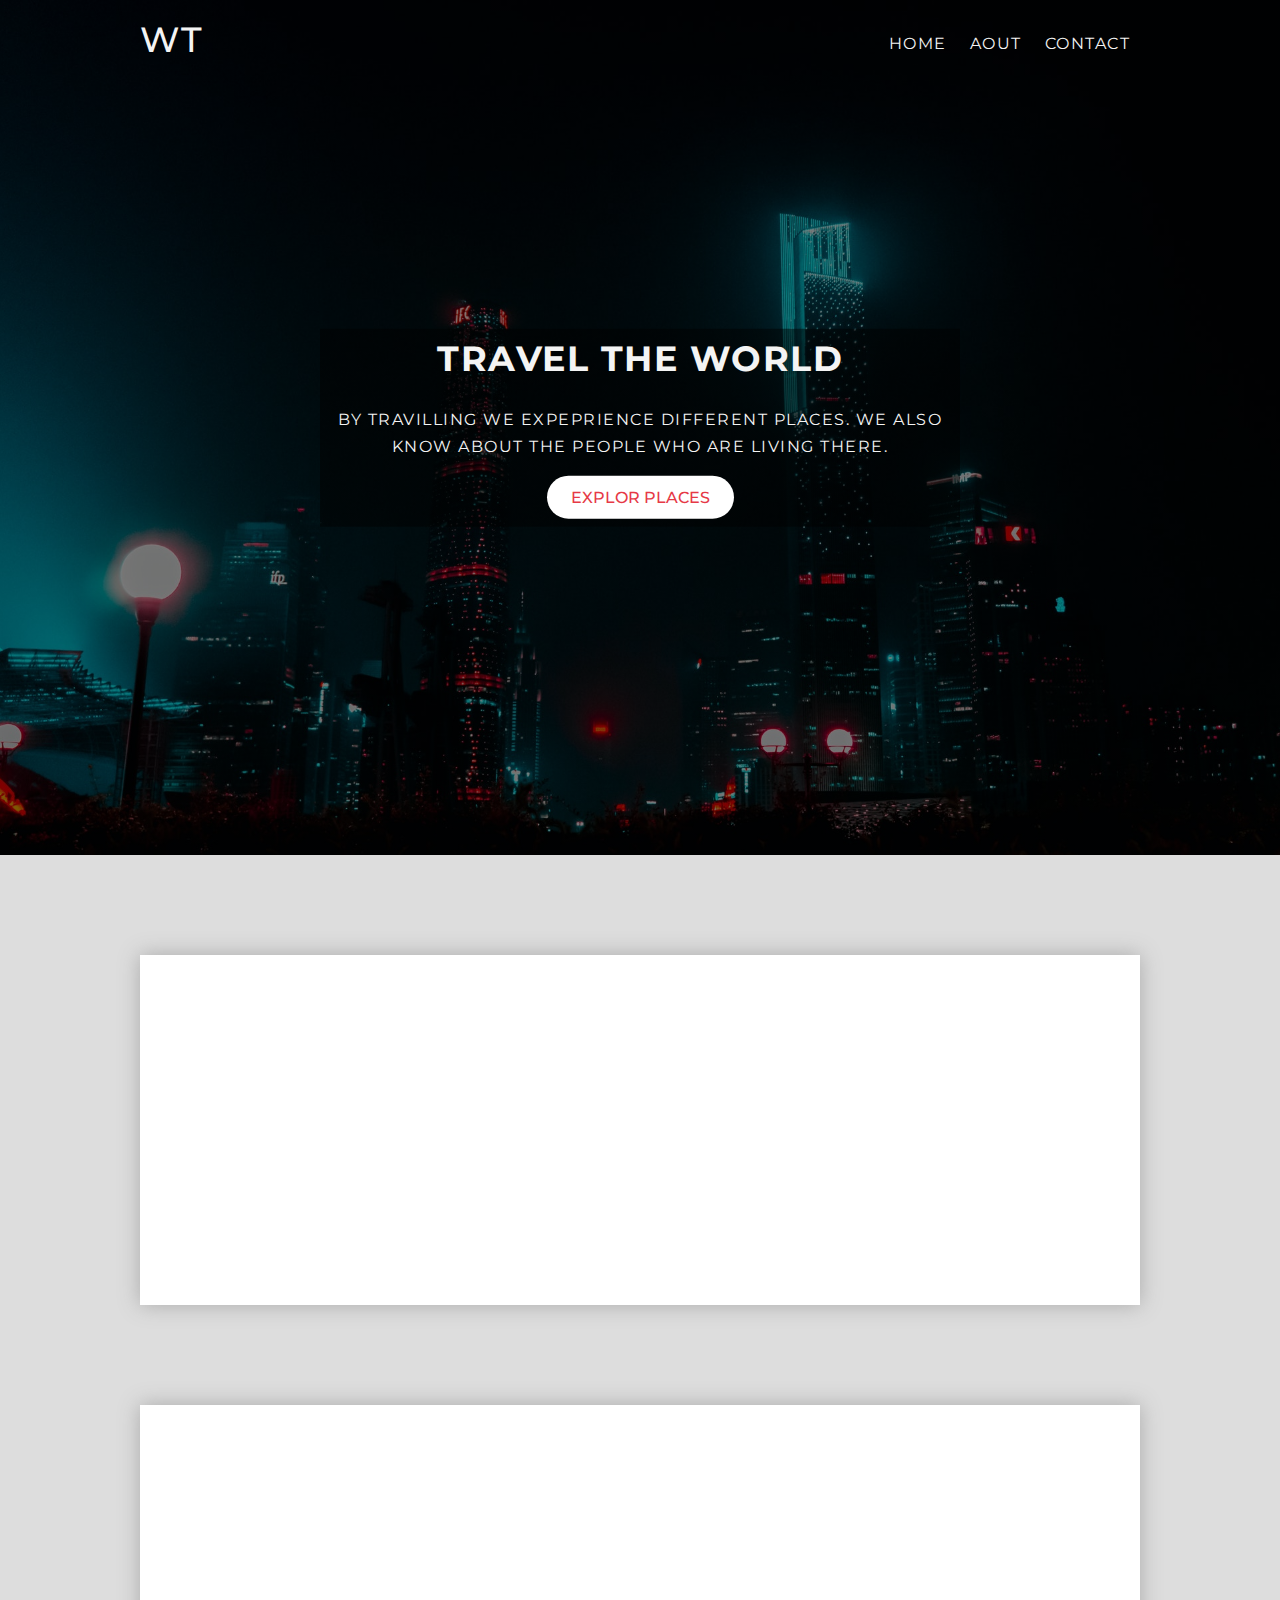
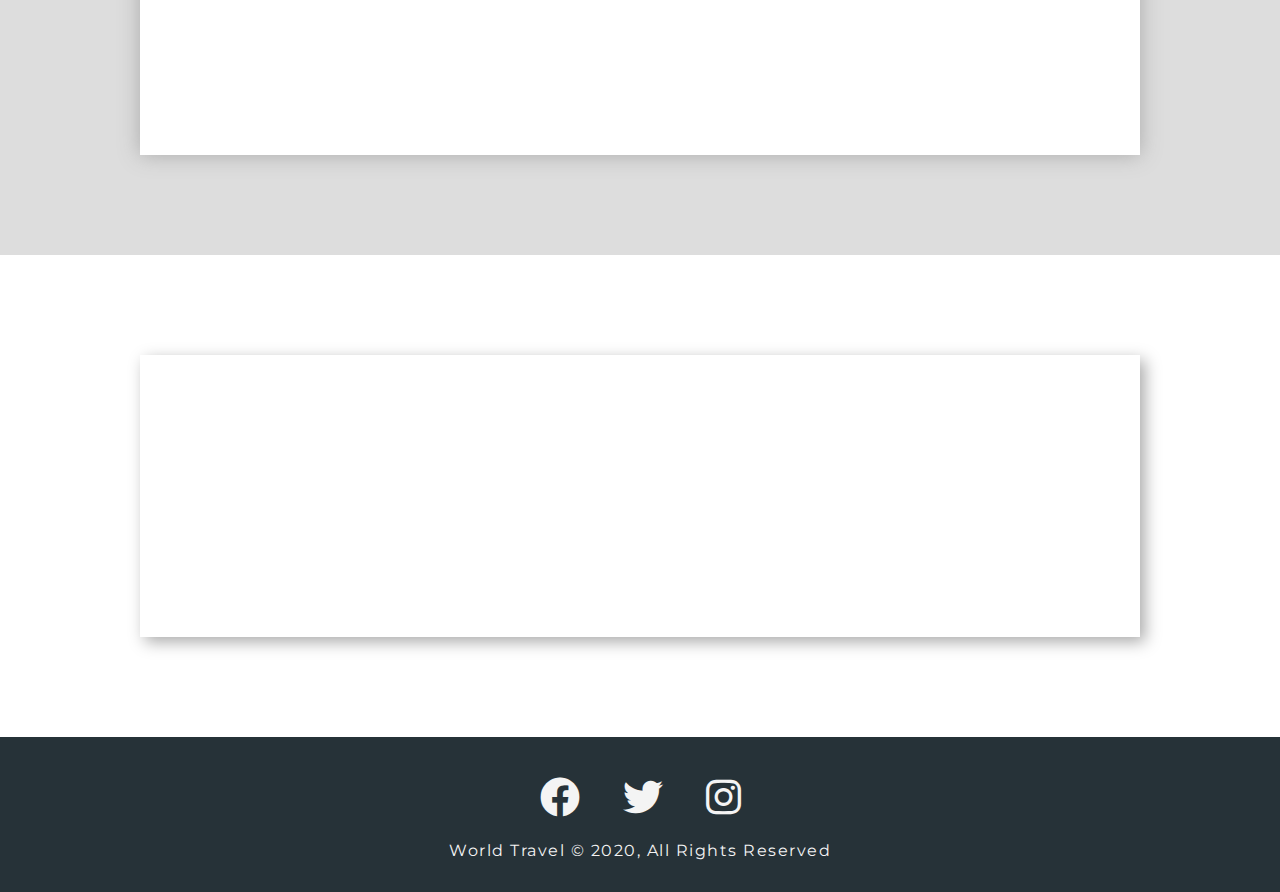
<file: index.html>
<!DOCTYPE html>
<html lang="en">

<head>
    <meta charset="UTF-8">
    <meta http-equiv="X-UA-Compatible" content="IE=edge">
    <meta name="viewport" content="width=device-width, initial-scale=1.0">
    <link rel="stylesheet" href="./css/all.css">
    <link rel="stylesheet" href="./css/style.css">
    <link href="https://unpkg.com/aos@2.3.1/dist/aos.css" rel="stylesheet">

    <title>World travell | wellcome</title>
</head>

<body>
    <header class="header">
        <nav class="nav-bar">
            <div class="container">

                <h1 class="logo lg-heading text-light">WT</h1>
                <ul class="nav-items">
                    <li class="nav-item"><a href="./index.html">Home</a></li>
                    <li class="nav-item"><a href="./about.html">Aout</a></li>
                    <li class="nav-item"><a href="./contact.html">Contact</a></li>
                </ul>
            </div>
        </nav>
        <div class="header-content" >
            <h1 class="lg-heading main-heading text-light">travel the world</h1>
            <p class="text-light">by travilling we expeprience different places. We also know about the people who are
                living there.</p>
            <a href="#explor-places" class="btn text-red ">Explor places</a>
        </div>
    </header>
    <section class="show-case" id="explor-places" >
        <div class="container"  >
            <div class="row row1">
                <div class="img-box" data-aos="fade-right"><img src="./img/showcase-photo3.jpg" alt="Image Loading....."></div>
                <div class="text-box" data-aos="fade-up">
                    <h2 class="lg-heading text-black">Kasmir,pak</h2>
                    <p class="text-gray">Lorem ipsum dolor sit amet consectetur adipisicing elit. Reiciendis praesentium est libero, neque
                        iure voluptas, temporibus itaque quia sunt facere provident, quod dicta rerum dolore! Libero
                        repudiandae ipsa labore quae?</p>
                    <a href="#" class="btn text-red btn-primary">home</a>

                </div>
            </div>
            <div class="row row2">
                <div class="img-box" data-aos="fade-up"><img src="./img/showcase-photo1.jpg" alt=""></div>
                <div class="text-box" data-aos="fade-right">
                    <h2 class="lg-heading text-black">Sawance, pak</h2>
                    <p class="text-gray">Lorem ipsum dolor sit amet consectetur adipisicing elit. Reiciendis praesentium est libero, neque
                        iure voluptas, temporibus itaque quia sunt facere provident, quod dicta rerum dolore! Libero
                        repudiandae ipsa labore quae?</p>
                    <a href="#" class="btn text-red btn-primary">more</a>
                </div>
            </div>
        </div>
    </section>
    <section class="features">
        <div class="wraper container">
            <div class="box box1 text-light" data-aos="fade-right">
                <i class="fas fa-route fa-2x text-red"></i>
                <h2 class="md-heading">Adventures</h2>
                <p>Lorem ipsum dolor sit amet, consectetur adipisicing elit. Sapiente totam vel nam nemo voluptatem! Soluta neque omnis perspiciatis dicta aliquid.</p>
            </div>
            <div class="box box2" data-aos="fade-up">
                <i class="fas fa-strikethrough fa-2x"></i>
                <h2 class="md-heading">Less price</h2>
                <p>Lorem ipsum dolor sit amet, consectetur adipisicing elit. Sapiente totam vel nam nemo voluptatem! Soluta neque omnis perspiciatis dicta aliquid.</p>
            </div>
            <div class="box box3 text-light" data-aos="fade-left">
                <i class="fas fa-user-check fa-2x  text-red"></i>
                <h2 class="md-heading">Experience</h2>
                <p>Lorem ipsum dolor sit amet, consectetur adipisicing elit. Sapiente totam vel nam nemo voluptatem! Soluta neque omnis perspiciatis dicta aliquid.</p>
            </div>
        </div>
    </section>
    <footer class="footer">
        <div class="social-media-links">
            <i class="fab fa-facebook fa-4x"></i>
            <i class="fab fa-twitter fa-4x"></i>
            <i class="fab fa-instagram fa-4x"></i>
        </div>
        <p>World Travel &copy; 2020, All Rights Reserved</p>
    </footer>

    <script src="https://unpkg.com/aos@2.3.1/dist/aos.js"></script>
    <script>
        AOS.init();
      </script>
</body>

</html>
</file>
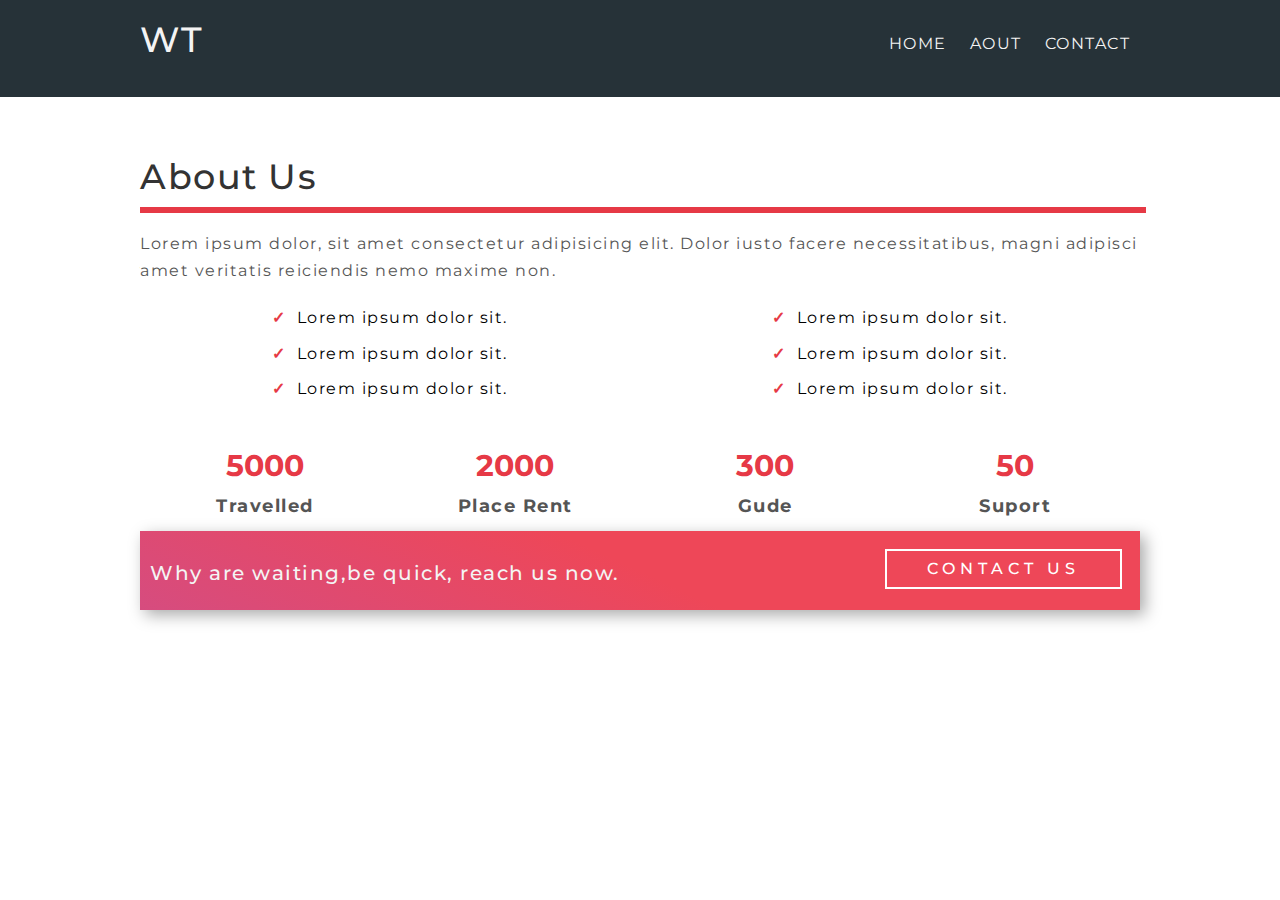
<file: about.html>
<!DOCTYPE html>
<html lang="en">

<head>
    <meta charset="UTF-8">
    <meta http-equiv="X-UA-Compatible" content="IE=edge">
    <meta name="viewport" content="width=device-width, initial-scale=1.0">
    <link rel="stylesheet" href="./css/all.css">
    <link rel="stylesheet" href="./css/style.css">
    <title>World travell | wellcome</title>
</head>

<body>
    <nav class="nav-bar bg-dark">
        <div class="container">

            <h1 class="logo lg-heading text-light">WT</h1>
            <ul class="nav-items">
                <li class="nav-item"><a href="./index.html">Home</a></li>
                <li class="nav-item"><a href="./about.html">Aout</a></li>
                <li class="nav-item"><a href="./contact.html">Contact</a></li>
            </ul>
        </div>
    </nav>
    <section class="about ">
        <div class="container">
            <h2 class="lg-heading text-black about-heading">About Us</h2>
            <p class="text-gray">Lorem ipsum dolor, sit amet consectetur adipisicing elit. Dolor iusto facere
                necessitatibus, magni adipisci amet veritatis reiciendis nemo maxime non.</p>
            <div class="about-wraper">
                <div class="left">
                    <ul>
                        <li>Lorem ipsum dolor sit.</li>
                        <li>Lorem ipsum dolor sit.</li>
                        <li>Lorem ipsum dolor sit.</li>
                    </ul>
                </div>
                <div class="right">
                    <ul>
                        <li>Lorem ipsum dolor sit.</li>
                        <li>Lorem ipsum dolor sit.</li>
                        <li>Lorem ipsum dolor sit.</li>
                    </ul>
                </div>
            </div>
            <div class="count">
                <div class="count-item count-item1">
                    <span class="">5000</span>
                    <p>Travelled</p>
                </div>
                <div class="count-item count-item2">
                    <span class="">2000</span>
                    <p>Place Rent</p>
                </div>
                <div class="count-item count-item3">
                    <span class=" ">300</span>
                    <p>Gude</p>
                </div>           
                <div class="count-item count-item4">
                    <span class=>50</span>
                    <p>Suport</p>
                </div>
            </div>
            <div class="about-footer">
                <div class="about-footer-left">
                    <p>Why are waiting,be quick, reach us now.</p>
                </div>
                <div class="about-footer-right">
                    <a href="contact.html" class="about-btn">contact us</a>
                </div>
            </div>
        </div>
    </section>
</body>

</html>
</file>
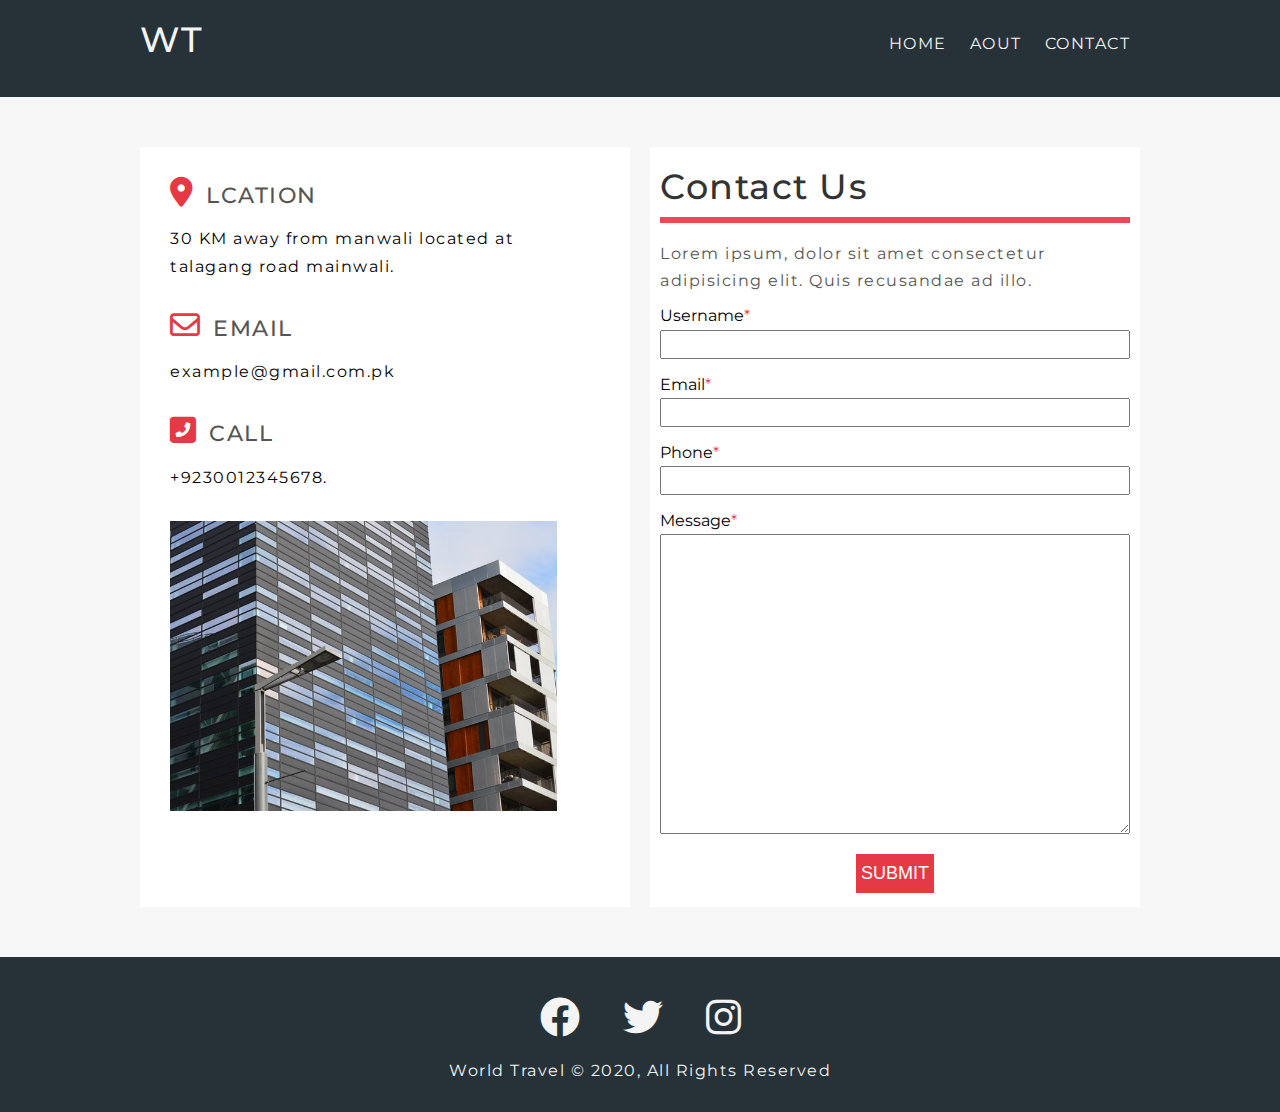
<file: contact.html>
<!DOCTYPE html>
<html lang="en">

<head>
    <meta charset="UTF-8">
    <meta http-equiv="X-UA-Compatible" content="IE=edge">
    <meta name="viewport" content="width=device-width, initial-scale=1.0">
    <link rel="stylesheet" href="./css/all.css">
    <link rel="stylesheet" href="./css/style.css">
    <title>World travell | wellcome</title>
</head>

<body>
    <nav class="nav-bar bg-dark">
        <div class="container">
            <h1 class="logo lg-heading text-light">WT</h1>
            <ul class="nav-items">
                <li class="nav-item"><a href="./index.html">Home</a></li>
                <li class="nav-item"><a href="./about.html">Aout</a></li>
                <li class="nav-item"><a href="./contact.html">Contact</a></li>
            </ul>
        </div>
    </nav>
    <section class="contact-form">
        <div class="container">
            <div class="form-wraper">
                <div class="company-address">
                    <div class="address-group">
                        <i class="fas fa-map-marker-alt fa-3x text-red"></i>
                            <h2 class="text-gray md-heading">Lcation</h2>
                            <p>30 KM away  from manwali located at talagang road mainwali.</p>                        
                    </div>
                    <div class="address-group">
                        <i class="far fa-envelope  fa-3x text-red"></i>
                            <h2 class="text-gray md-heading">Email</h2>
                            <p>example@gmail.com.pk</p>
                    </div>
                    <div class="address-group">
                        <i class="fas fa-phone-square-alt fa-3x text-red"></i>
                            <h2 class="text-gray md-heading">Call</h2>
                            <p>+9230012345678.</p>
                    </div>
                    <img src="./img/company-img.jpg" alt="img Loading...">
                </div>
                <form action="" class="form">
                    <h1 class="lg-heading text-black">Contact Us</h1>
                    <p class="text-gray">Lorem ipsum, dolor sit amet consectetur adipisicing elit. Quis recusandae ad illo.</p>
                    <div class="form-group">
                     <label for="username">Username</label>
                     <input type="text" name="" id="username" required>                    
                    </div>
                    <div class="form-group">
                        <label for="email">Email</label>
                        <input type="email" name="" id="email" required> 
                    </div>
                    <div class="form-group">
                        <label for="phone">Phone</label>
                     <input type="text" name="" id="phone" required>
                    </div>
                    <div class="form-group">
                        <label for="message">Message</label>
                        <textarea name="" id="message" ></textarea>
                    </div>
                    <button type="submit" class="form-btn">Submit</button>
                </form>
            </div>
        </div>
    </section>
        <footer class="footer">
            <div class="social-media-links">
                <i class="fab fa-facebook fa-4x"></i>
                <i class="fab fa-twitter fa-4x"></i>
                <i class="fab fa-instagram fa-4x"></i>
            </div>
            <p>World Travel &copy; 2020, All Rights Reserved</p>
        </footer>
</body>
</html>
</file>
<file: css/style.css>
@import url('https://fonts.googleapis.com/css2?family=Montserrat:wght@300;400;500;700&display=swap');

* {
    margin: 0;
    padding: 0;
    box-sizing: border-box;
}

/* _______________________________Html element styling_________________________ */

html {
    font-size: 62.5%;
}

body {
    font-family: 'Montserrat', sans-serif;
    line-height: 1.7;

}

ul li {
    list-style: none;
}

a {
    font-size: 1.6rem;
    text-decoration: none;
}

p,
li {
    font-size: 1.6rem;
    margin-bottom: 0.5em;
    letter-spacing: 0.15rem;
}

h1,
h2,
h3 {
    font-weight: 500;
    margin-bottom: 0.5em;
    letter-spacing: 0.15rem;
}

/* ________________________________Utility classes__________________________________ */

.container {
    max-width: 1000px;
    width: 90%;
    margin: 0 auto;
}

.lg-heading {
    font-size: 3.5rem;
}

.md-heading {
    font-size: 2.2rem;
}

.text-red {
    color: #e63946;
}

.text-light {
    color: #f4f4f4;
}

.text-black {
    color: #333;
}

.text-gray {
    color: #555;
}

.bg-dark {
    background: #263238;
}

.btn {
    display: inline-block;
    padding: 0.5em 1.5em;
    font-weight: 500;
    text-transform: uppercase;
    margin: 0.5em 0;
    background-color: #fff;
    border-radius: 1.5em;
}

.btn:hover {
    background: #ddd;
}

.btn-primary {
    border: 2px solid #e63946;
}

/* ___________________________________Header styling______________________________ */

.header {
    position: relative;
    background: linear-gradient(rgba(0, 0, 0, 0.5), rgba(0, 0, 0, 0.5)), url('../img/header-image.jpg');
    height: 95vh;
    background-position: center;
    background-size: cover;
    background-repeat: no-repeat;
}

.nav-bar {
    padding: 1rem;

}

.nav-bar .logo {
    float: left;
}

.nav-bar a:link,
.nav-bar a:visited {
    color: #f4f4f4;
}

.nav-bar a {
    padding-bottom: 0.3rem;
}

.nav-bar a:hover {
    border-bottom: 1px solid #f4f4f4;
}

.nav-bar .nav-items {
    float: right;
    margin-top: 1rem;
    text-transform: uppercase;
}

.nav-bar .nav-item {
    display: inline-block;
    padding: 1rem;

}

.nav-bar::after {
    content: '';
    display: block;
    clear: both;
}

/* ____________________________________________Header content style__________________________________________________ */

.header-content {
    background: linear-gradient(rgba(0, 0, 0, 0.5), rgba(0, 0, 0, 0.5));
    text-align: center;
    position: absolute;
    top: 50%;
    left: 50%;
    transform: translate(-50%, -50%);
}

.header-content h1 {
    text-transform: uppercase;
    font-weight: 700;
}

.header-content p {
    text-transform: uppercase;
}

/* __________________________________________Show case styling_________________________________________________________ */

.show-case {
    background: #ddd;
    padding: 10rem 0;
}

.row {
    height: 350px;
    background: #fff;
    box-shadow: 0px 0px 20px 0 #aaa;
}

.row1 {
    margin-bottom: 10rem;
}

.row1 .img-box,
.row2 .text-box {
    float: left;
    width: 50%;
}

.row2 .img-box,
.row1 .text-box {
    float: right;
    width: 50%;
}

.row .img-box {
    height: 100%;

}

.row .text-box {
    padding: 3rem;
}

.row .img-box img {
    display: inline-block;
    width: 100%;
    height: 100%;
    object-fit: cover;
}

.row::after {
    content: '';
    display: block;
    clear: both;
}

/* _________________________________________Features styling__________________________________ */

.features {
    padding: 10rem 0;
}

.wraper {
    box-shadow: 5px 5px 15px 0 #aaa;

}

.box {
    float: left;
    width: 33.3%;
    text-align: center;
    padding: 2rem;
    color: #fff;

}

.box1,
.box3 {
    background: #333;
}

.box2 {
    background: linear-gradient(25deg, #d64c7f, #ee4758 50%);
}

.wraper::after {
    content: '';
    display: block;
    clear: both;
}

/* _________________________________________Footer styling___________________________________ */

.footer {
    background: #263238;
    color: #f4f4f4;
    padding: 2rem;
    text-align: center;
}

.social-media-links i {
    margin: 2rem;
}

/* ___________________________________________About stylinng________________________________ */

.about {
    padding: 5rem 0;
}

.about-heading::after {
    content: "";
    display: block;
    border: 3px solid #e63946;
    width: 100%;
}

.about-wraper {
    text-align: center;
    margin-top: 2rem;
}

.about-wraper .left {
    float: left;
    width: 50%;

}

.about-wraper .right {
    float: right;
    width: 50%;
}

.about-wraper::after {
    content: "";
    display: block;
    clear: both;
}

.about-wraper li::before {
    content: "\2713";
    color: #e63946;
    font-weight: bold;
    padding-right: 1rem;

}

.count {
    margin-top: 3rem;

}

.count-item {
    width: 25%;
    float: left;
    text-align: center;
}

.count-item span {
    font-size: 3rem;
    font-weight: 700;
    color: #e63946;
}

.count-item p {
    font-weight: 700;
    color: #555;
    font-size: 1.8rem;
}

.count::after {
    content: '';
    display: block;
    clear: both;
}

.about-footer {
    background: linear-gradient(25deg, #d64c7f, #ee4758 50%);
    color: #f4f4f4;
    box-shadow: 5px 5px 15px 0 #aaa;
    padding: 1rem;
}

.about-footer-left {
    float: left;
    width: 60%;
}

.about-footer-left p {
    font-size: 2rem;
    font-weight: 500;
    margin-top: 1.5rem;
}

.about-footer-right {
    float: right;

}

.about-btn {
    display: inline-block;
    text-align: center;
    padding: 0.5em 1.5em;
    font-weight: 500;
    text-transform: uppercase;
    border: 2px solid white;
    padding: 0.3em 2.5em;
    letter-spacing: 0.5rem;
    color: white;
    margin: 00.5em;

}

.about-footer::after {
    content: '';
    display: block;
    clear: both;
}

/* ____________________________________Contact Page styling_______________________________ */

.contact-form {
    padding: 5rem 0;
    background: #f7f7f7;

}

.form-wraper::after {
    content: '';
    display: block;
    clear: both;
}

.form-wraper .company-address {
    height: 760px;
    background: #fff;
    float: left;
    width: 49%;
    padding: 3rem;
}

.form-wraper .company-address i {
    display: inline-block;
    margin-right: 1rem;

}

.form-wraper .company-address h2 {
    display: inline-block;
    text-transform: uppercase;
}

.form-wraper .address-group {
    margin-bottom: 3rem;
}

.form-wraper .company-address img {
    max-width: 90%;
    min-height: 25rem;
    object-fit: cover;
    object-position: right;
}

/* ____________________________________Form styling___________________ */

.form-wraper .form {
    height: 760px;
    font-size: 1.6rem;
    background: #fff;
    float: right;
    width: 49%;
    padding: 1rem;
}

.form h1::after {
    content: '';
    display: block;
    border: 3px solid #ee4758;
}

.form-wraper .form label {
    display: block;
}

.form-wraper .form input {
    padding: 0.5rem;
    width: 100%;
}

.form-wraper .form .form-group {
    margin-bottom: 1.2rem;
}

.form-wraper .form label::after {
    content: '*';
    color: #e63946;
}

.form-wraper .form textarea {
    width: 100%;
    height: 300px;
    padding: 1rem;
}

.form-btn {
    display: block;
    margin: 0 auto;
    padding: 0.5em 0.3em;
    font-size: 1.8rem;
    text-transform: uppercase;
    background: #e63946;
    color: #fff;
    outline: none;
    border: none;
    cursor: pointer;
}

/* ____________________________________ Media Queries ___________________ */

@media (max-width:500px) {
    html {
        font-size: 50%;
    }

    .nav-bar .nav-items,
    .nav-bar .logo {
        float: none;
        display: block;
        width: 100%;
        text-align: center;
    }

    .header-content .main-heading {
        display: none;
    }

    .row {
        height: auto;
        width: 100%;

    }

    .row .img-box,
    .row .text-box {
        float: none;
        width: 100%;
        text-align: center;
    }

    .features .box {
        float: none;
        width: 100%;
        text-align: center;
        box-shadow: 5px 5px 15px 0 #aaa;
    }

    .features .box2,
    .features .box3 {
        margin-top: 7rem;
    }

    .wraper {
        box-shadow: none;
    }

    .about-footer-left,
    .about-footer-right {
        float: none;
        width: 100%;
        text-align: center;
    }

    .form-wraper .company-address{
        float: none;
        width: 100%;
        height: auto;
        margin-bottom: 5rem;
        /* text-align: center; */
    }

    .form-wraper .form{
        float: none;
        width: 100%;       
        height: auto;
    }

}

@media(min-width:501px) and (max-width:768px){
    html {
        font-size: 50%;
    }

    p{
        font-size: 1.8rem;
    }

    .nav-bar .nav-items,
    .nav-bar .logo {
        float: none;
        display: block;
        width: 100%;
        text-align: center;
    }

    .row {
        height: auto;
        width: 100%;

    }

    .row .img-box,
    .row .text-box {
        float: none;
        width: 100%;
        text-align: center;
    }

    .features .box {
        float: none;
        width: 100%;
        text-align: center;
        box-shadow: 5px 5px 15px 0 #aaa;
    }

    .features .box2,
    .features .box3 {
        margin-top: 7rem;
    }

    .wraper {
        box-shadow: none;
    }

    .about-footer-left,
    .about-footer-right {
        float: none;
        width: 100%;
        text-align: center;
    }

    .form-wraper .company-address{
        float: none;
        width: 100%;
        height: auto;
        margin-bottom: 5rem;
        /* text-align: center; */
    }

    .form-wraper .form{
        float: none;
        width: 100%;       
        height: auto;
    }

}

@media(min-width:769px) and (max-width:1200px){
    html{
        font-size: 56.25%;        
    }

    .row .text-box h2{
        font-size: 2.2rem;
        font-weight: 500;
    }
}

@media(orientation:landscape) and (max-height:500px) {
    .header{
        height: 90vmax;
    }
}
</file>
